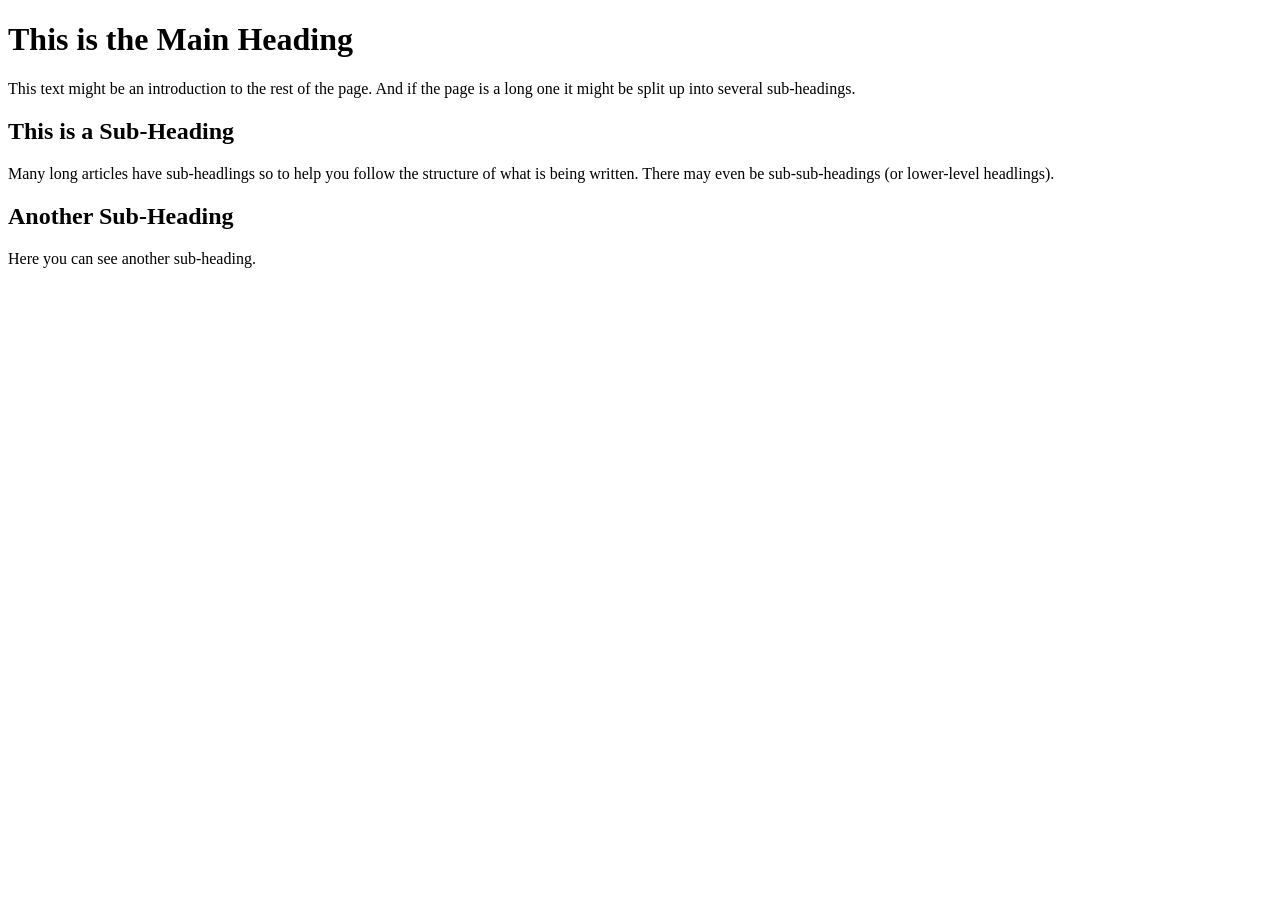
<file: Ex1.html>
<!DOCTYPE html>
<html lang="en">
<head>
    <meta charset="UTF-8">
    <title>VietHung</title>
</head>
<body>
    <h1>This is the Main Heading</h1>
    <p>This text might be an introduction to the rest of the page. And if the page is a long one it might be split up into several sub-headings.</p>
    <h2>This is a Sub-Heading</h2>
    <p>Many long articles have sub-headlings so to help you follow the structure of what is being written. There may even be sub-sub-headings (or lower-level headlings).</p>
    <h2>Another Sub-Heading</h2>
    <p>Here you can see another sub-heading.</p>
    
</body>
</html>
</file>
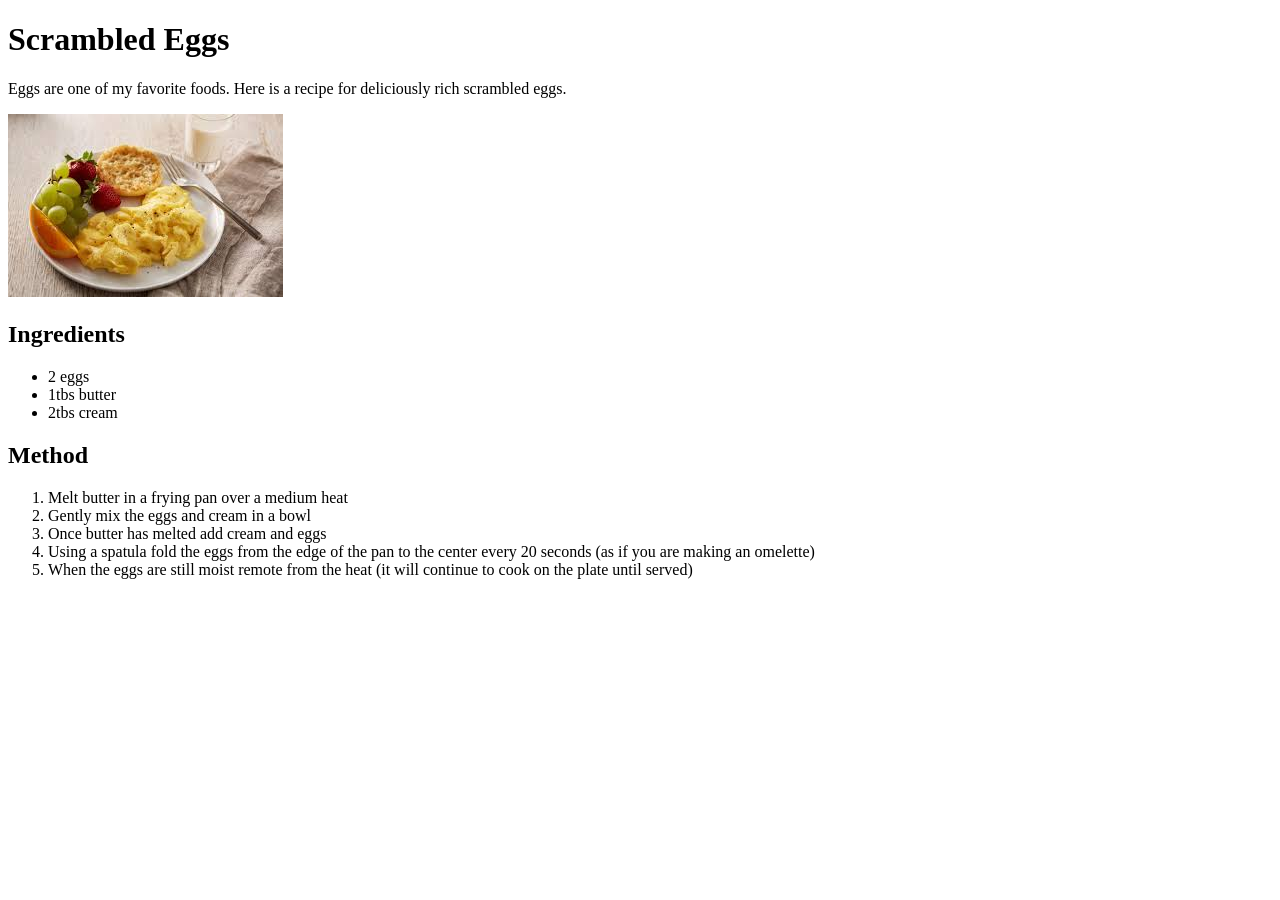
<file: Ex2.html>
<!DOCTYPE html>
<html lang="en">
<head>
    <meta charset="UTF-8">
    <title>Lists</title>
</head>
<body>
    <h1>Scrambled Eggs</h1>
    <p>Eggs are one of my favorite foods. Here is a recipe for deliciously rich scrambled eggs.</p>
    <img src="Images/scrambeld%20egges.jpg" alt="Scrambeld eggs" title="Scrambled Eggs">
    <h2>Ingredients</h2>
    <ul>
        <li>2 eggs</li>
        <li>1tbs butter</li>
        <li>2tbs cream</li>
    </ul>
    <h2>Method</h2>
    <ol>
        <li>Melt butter in a frying pan over a medium heat</li>
        <li>Gently mix the eggs and cream in a bowl</li>
        <li>Once butter has melted add cream and eggs</li>
        <li>Using a spatula fold the eggs from the edge of the pan to the center every 20 seconds (as if you are making an omelette)</li>
        <li>When the eggs are still moist remote from the heat (it will continue to cook on the plate until served)</li>
    </ol>

</body>
</html>
</file>
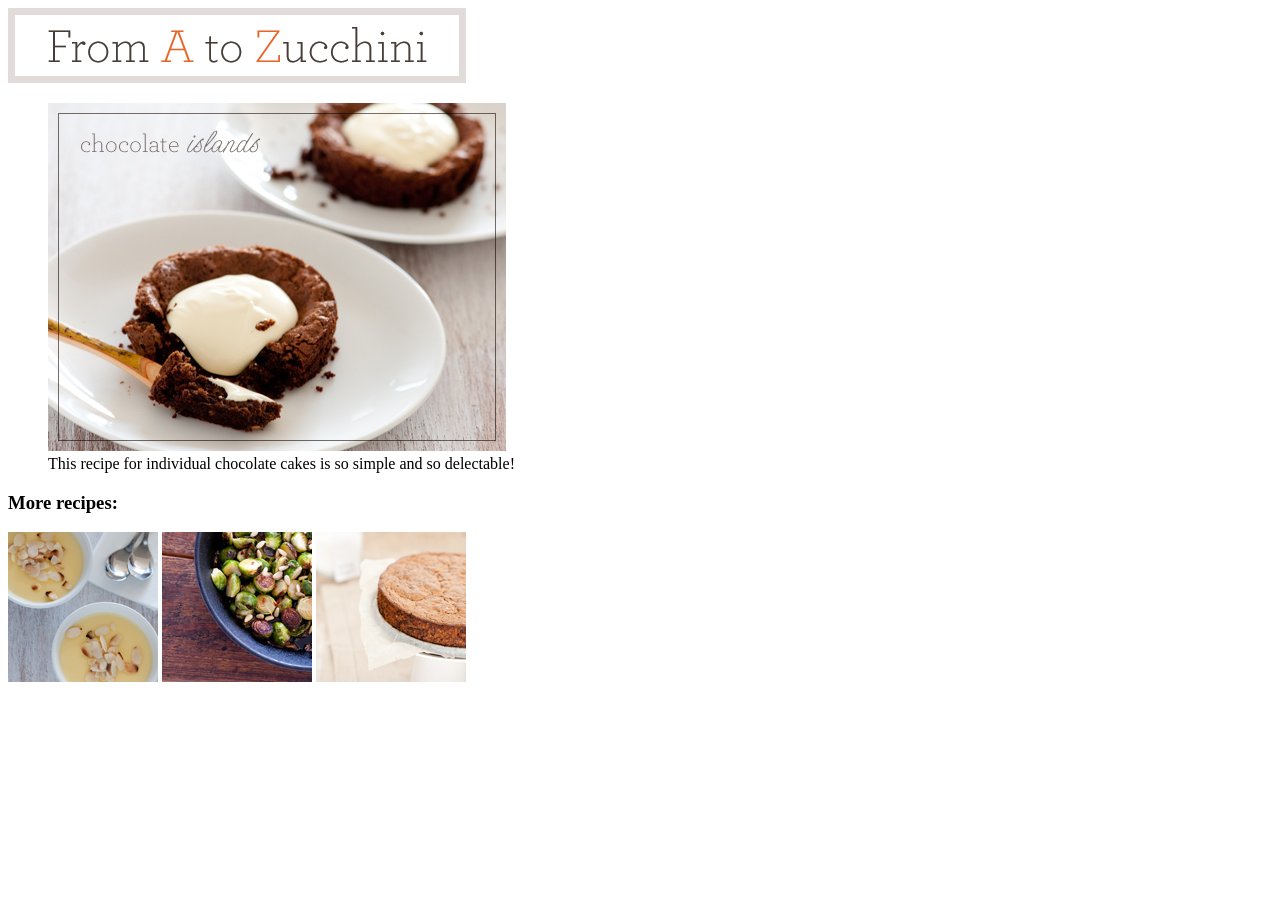
<file: Ex3.html>
<!DOCTYPE html>
<html lang="en">
<head>
    <meta charset="UTF-8">
    <title>Title</title>
</head>
<body>
  <img src="Images/logo.gif" alt="Logo">
  <figure>
    <img src="Images/chocolate-islands.jpg" alt="">
    <figcaption>This recipe for individual chocolate cakes is so simple and so delectable!</figcaption>
  </figure>
  <h3>More recipes:</h3>
  <img src="Images/lemon-posset.jpg" alt="Lemon posset"> <img src="Images/roasted-brussel-sprouts.jpg" alt="Roasted"> <img
        src="Images/zucchini-cake.jpg" alt="">
</body>
</html>
</file>
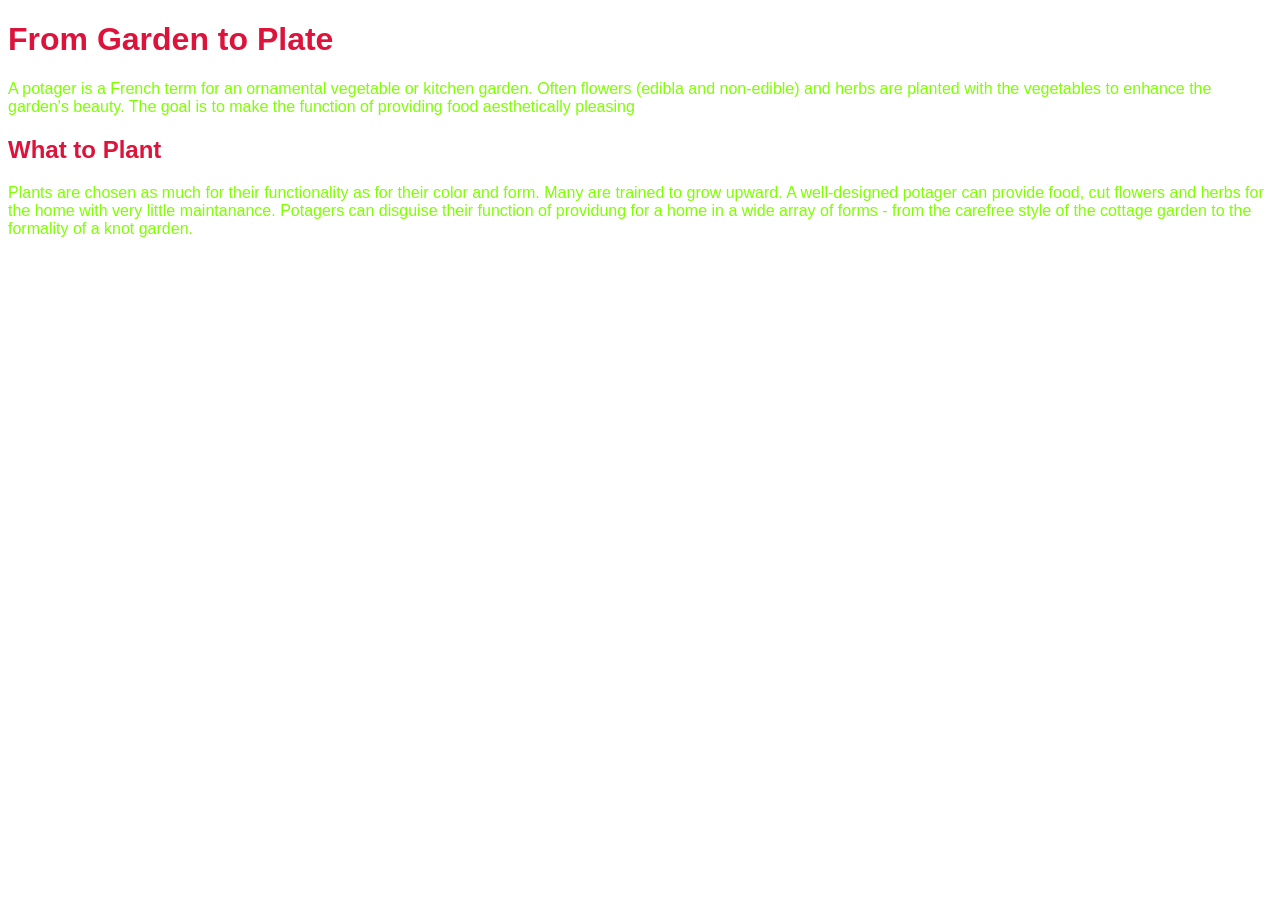
<file: Ex4.html>
<!DOCTYPE html>
<html lang="en">
<head>
    <meta charset="UTF-8">
    <title>Title</title>
  <link rel="stylesheet" href="CSS/test.css">
</head>
<body>
  <h1>From Garden to Plate</h1>
  <p>A potager is a French term for an ornamental vegetable or kitchen garden. Often flowers (edibla and non-edible) and herbs are planted with the vegetables to enhance the garden's beauty. The goal is to make the function of providing food aesthetically pleasing </p>
  <h2>What to Plant</h2>
  <p>Plants are chosen as much for their functionality as for their color and form. Many are trained to grow upward. A well-designed potager can provide food, cut flowers and herbs for the home with very little maintanance. Potagers can disguise their function of providung for a home in a wide array of forms - from the carefree style of the cottage garden to the formality of a knot garden.</p>
</body>
</html>
</file>
<file: CSS/test.css>
body {
    font-family: Arial, Verdana, sans-serif;
}

h1, h2 {
    color: crimson;
}

p {
    color: chartreuse;
}
</file>
